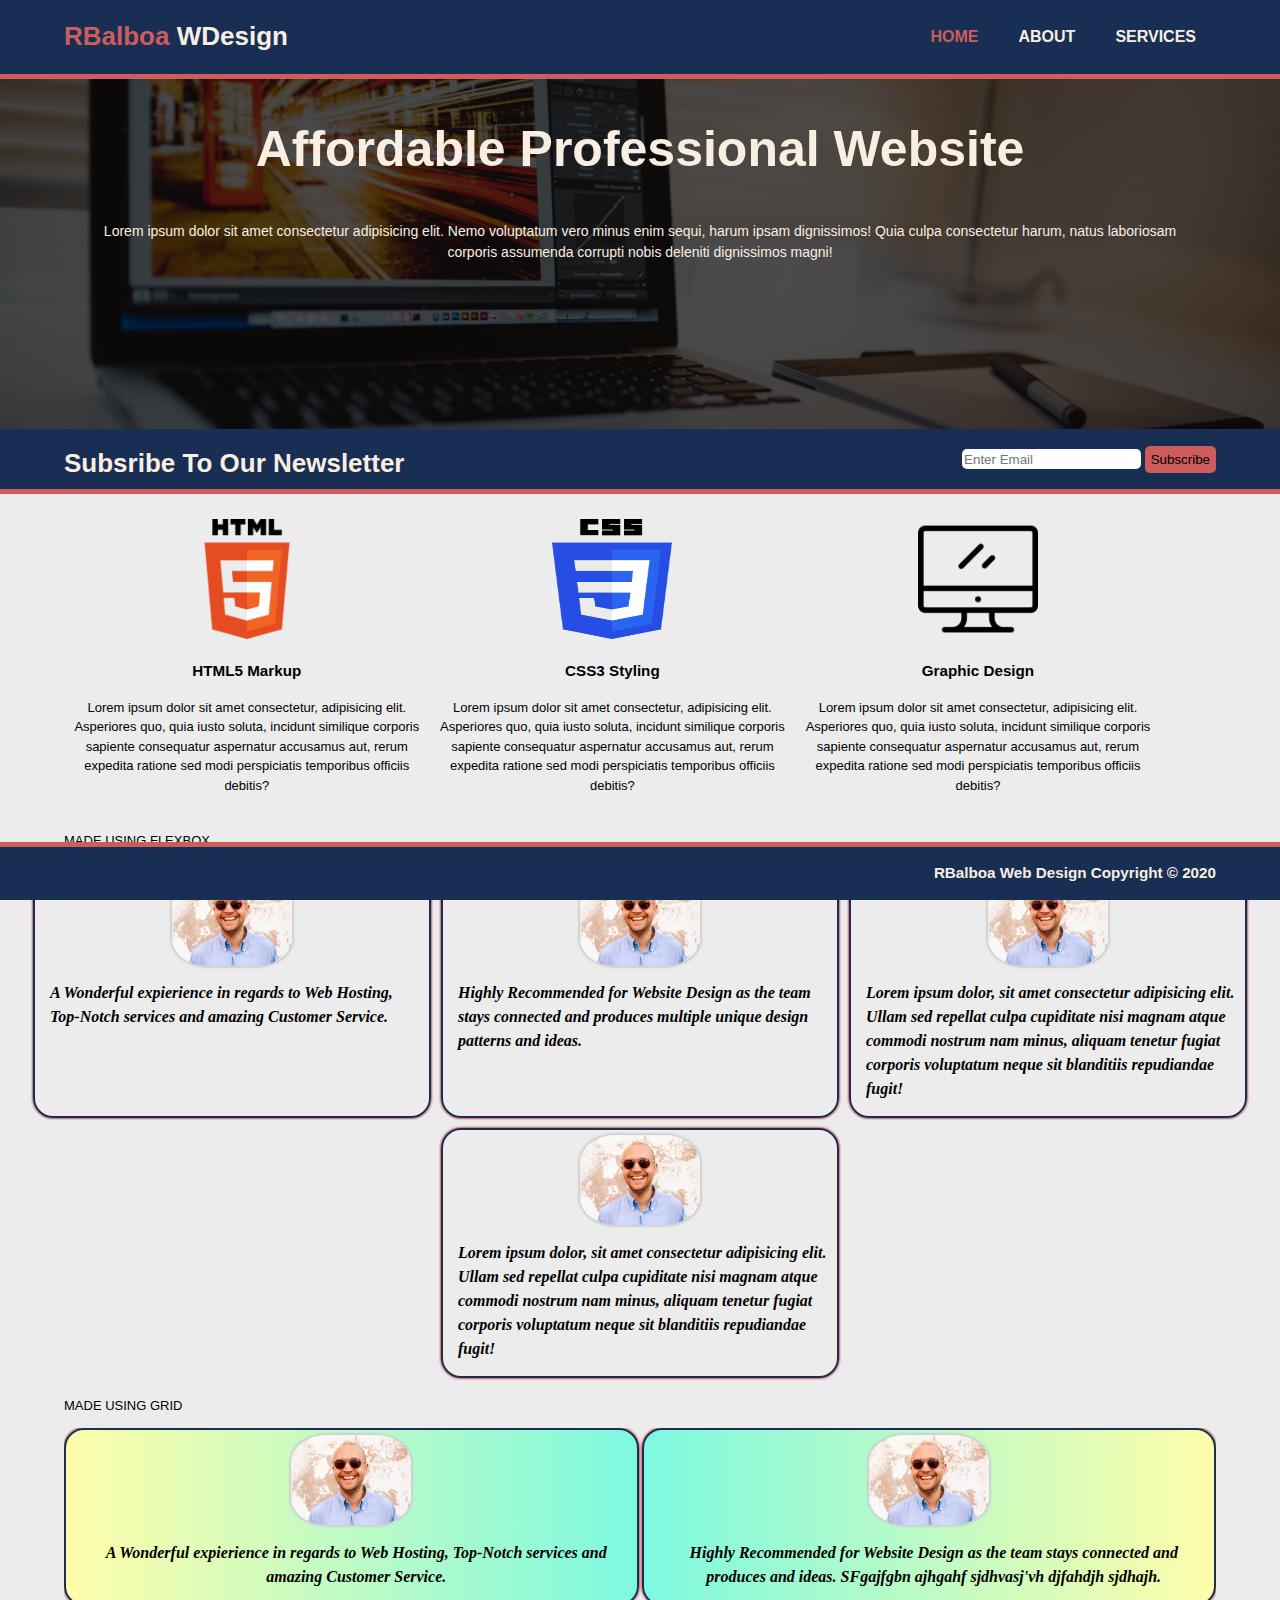
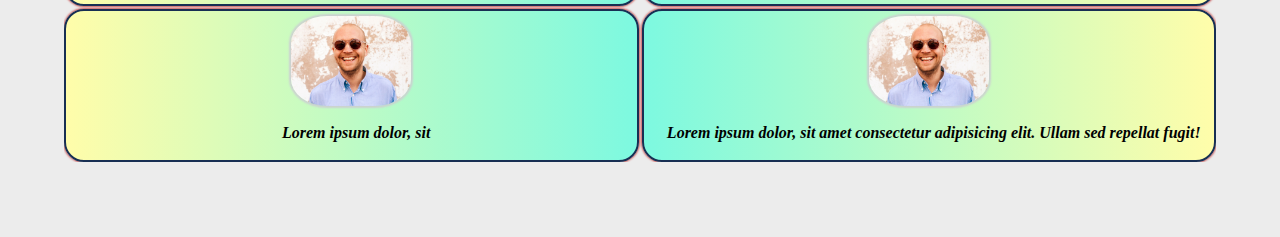
<file: index.html>
<!DOCTYPE html>
<html>
  <head>
    <meta name="google" content="notranslate" />
    <meta charset="UTF-8" />
    <meta name="viewport" content="width=device-width, initial-scale=1.0" />
    <meta
      name="description"
      content="Template for practice to build an non-existant company website"
    />
    <meta name="keywords" content="web design, affordable web design" />
    <meta name="author" content="DyNeX0" />
    <title>RBalboa WDesign</title>
    <link rel="stylesheet" type="text/css" href="./css/style.css" />
  </head>
  <body>
    <header>
      <div class="container">
        <div id="logo">
          <h1><span class="highlight">RBalboa</span> WDesign</h1>
        </div>
        <nav>
          <ul>
            <li class="current">
              <h4><a href="index.html">HOME</a></h4>
            </li>
            <li>
              <h4><a href="about.html">ABOUT</a></h4>
            </li>
            <li>
              <h4><a href="services.html">SERVICES</a></h4>
            </li>
          </ul>
        </nav>
      </div>
    </header>
    <section id="showcase">
      <div class="container">
        <h1>Affordable Professional Website</h1>
        <p>
          Lorem ipsum dolor sit amet consectetur adipisicing elit. Nemo
          voluptatum vero minus enim sequi, harum ipsam dignissimos! Quia culpa
          consectetur harum, natus laboriosam corporis assumenda corrupti nobis
          deleniti dignissimos magni!
        </p>
      </div>
    </section>
    <section id="newsletter">
      <div class="container">
        <h1>Subsribe To Our Newsletter</h1>
        <form>
          <input type="email" placeholder="Enter Email" />
          <button>Subscribe</button>
        </form>
      </div>
    </section>
    <section id="boxes">
      <div class="container">
        <div class="box">
          <img src="./img/html.png" />
          <h3>HTML5 Markup</h3>
          <p>
            Lorem ipsum dolor sit amet consectetur, adipisicing elit. Asperiores
            quo, quia iusto soluta, incidunt similique corporis sapiente
            consequatur aspernatur accusamus aut, rerum expedita ratione sed
            modi perspiciatis temporibus officiis debitis?
          </p>
        </div>
        <div class="box">
          <img src="./img/css.png" />
          <h3>CSS3 Styling</h3>
          <p>
            Lorem ipsum dolor sit amet consectetur, adipisicing elit. Asperiores
            quo, quia iusto soluta, incidunt similique corporis sapiente
            consequatur aspernatur accusamus aut, rerum expedita ratione sed
            modi perspiciatis temporibus officiis debitis?
          </p>
        </div>
        <div class="box">
          <a href="https://www.flaticon.com/authors/freepik">
            <img
              src="./img/gdesign.png"
              title="Made by Freepik from Flaticon"
            />
          </a>
          <h3>Graphic Design</h3>
          <p>
            Lorem ipsum dolor sit amet consectetur, adipisicing elit. Asperiores
            quo, quia iusto soluta, incidunt similique corporis sapiente
            consequatur aspernatur accusamus aut, rerum expedita ratione sed
            modi perspiciatis temporibus officiis debitis?
          </p>
        </div>
      </div>
    </section>
    <div class="container">
      <p style="color: black;">MADE USING FLEXBOX</p>
    </div>
    <section class="user-reviews">
      <div class="container-user">
        <div class="box">
          <div class="image-wrapper">
            <img class="user-pp" src="./img/review-pp-1.jpg" />
          </div>
          <p>
            A Wonderful expierience in regards to Web Hosting, Top-Notch
            services and amazing Customer Service.
          </p>
        </div>
        <div class="box">
          <div class="image-wrapper">
            <img class="user-pp" src="./img/review-pp-1.jpg" />
          </div>
          <p>
            Highly Recommended for Website Design as the team stays connected
            and produces multiple unique design patterns and ideas.
          </p>
        </div>
        <div class="box">
          <div class="image-wrapper">
            <img class="user-pp" src="./img/review-pp-1.jpg" />
          </div>
          <p>
            Lorem ipsum dolor, sit amet consectetur adipisicing elit. Ullam sed
            repellat culpa cupiditate nisi magnam atque commodi nostrum nam
            minus, aliquam tenetur fugiat corporis voluptatum neque sit
            blanditiis repudiandae fugit!
          </p>
        </div>
        <div class="box">
          <div class="image-wrapper">
            <img class="user-pp" src="./img/review-pp-1.jpg" />
          </div>
          <p>
            Lorem ipsum dolor, sit amet consectetur adipisicing elit. Ullam sed
            repellat culpa cupiditate nisi magnam atque commodi nostrum nam
            minus, aliquam tenetur fugiat corporis voluptatum neque sit
            blanditiis repudiandae fugit!
          </p>
        </div>
      </div>
      <div class="container">
        <p style="color: black;">MADE USING GRID</p>
      </div>
    </section>
    <section class="user-reviews">
      <div class="container">
        <div class="container-user-grid">
          <div class="box">
            <div class="image-wrapper">
              <img class="user-pp" src="./img/review-pp-1.jpg" />
            </div>
            <p>
              A Wonderful expierience in regards to Web Hosting, Top-Notch
              services and amazing Customer Service.
            </p>
          </div>
          <div class="box">
            <div class="image-wrapper">
              <img class="user-pp" src="./img/review-pp-1.jpg" />
            </div>
            <p>
              Highly Recommended for Website Design as the team stays connected
              and produces and ideas. SFgajfgbn ajhgahf sjdhvasj'vh djfahdjh
              sjdhajh.
            </p>
          </div>
          <div class="box">
            <div class="image-wrapper">
              <img class="user-pp" src="./img/review-pp-1.jpg" />
            </div>
            <p>
              Lorem ipsum dolor, sit
            </p>
          </div>
          <div class="box">
            <div class="image-wrapper">
              <img class="user-pp" src="./img/review-pp-1.jpg" />
            </div>
            <p>
              Lorem ipsum dolor, sit amet consectetur adipisicing elit. Ullam
              sed repellat fugit!
            </p>
          </div>
        </div>
      </div>
    </section>
    <footer>
      <div class="container">
        <h3>RBalboa Web Design Copyright &copy; 2020</h3>
      </div>
    </footer>
  </body>
</html>
</file>
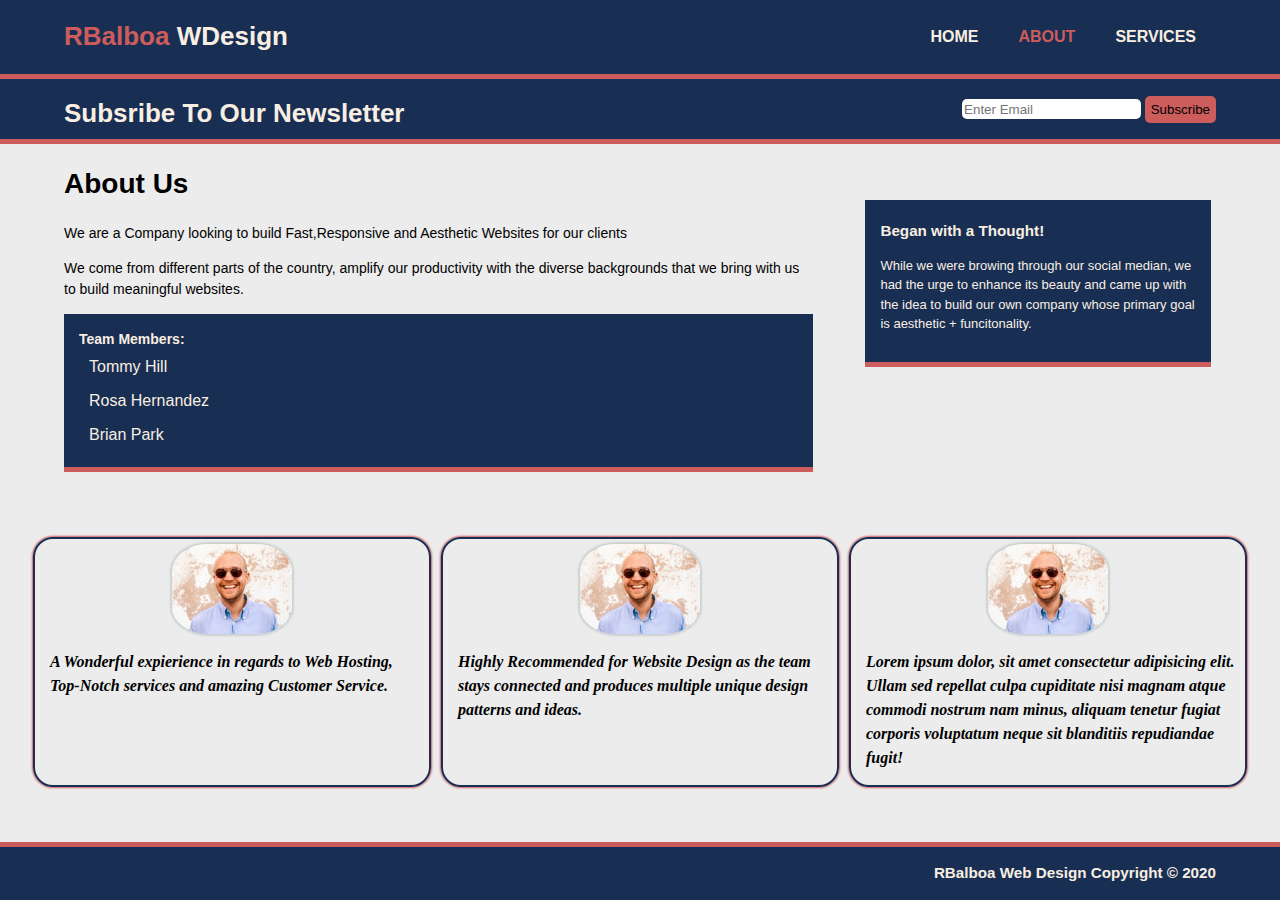
<file: about.html>
<!DOCTYPE html>
<html>
  <head>
    <meta charset="UTF-8" />
    <meta name="google" content="notranslate" />
    <meta name="viewport" content="width=device-width, initial-scale=1.0" />
    <meta
      name="description"
      content="Template for practice to build an non-existant company website"
    />
    <meta name="keywords" content="web design, affordable web design" />
    <meta name="author" content="DyNeX0" />
    <title>About us</title>
    <link rel="stylesheet" href="./css/style.css" />
  </head>
  <body>
    <header>
      <div class="container">
        <div id="logo">
          <h1><span class="highlight">RBalboa</span> WDesign</h1>
        </div>
        <nav>
          <ul>
            <li>
              <h4><a href="index.html">HOME</a></h4>
            </li>
            <li class="current">
              <h4><a href="about.html">ABOUT</a></h4>
            </li>
            <li>
              <h4><a href="services.html">SERVICES</a></h4>
            </li>
          </ul>
        </nav>
      </div>
    </header>
    <section id="newsletter">
      <div class="container">
        <h1>Subsribe To Our Newsletter</h1>
        <form>
          <input type="email" placeholder="Enter Email" />
          <button>Subscribe</button>
        </form>
      </div>
    </section>
    <section id="main">
      <div class="container">
        <article id="main-col">
          <h1 class="page-title">About Us</h1>
          <p>
            We are a Company looking to build Fast,Responsive and Aesthetic
            Websites for our clients
          </p>
          <p>
            We come from different parts of the country, amplify our
            productivity with the diverse backgrounds that we bring with us to
            build meaningful websites.
          </p>
          <div class="dark">
            <b>Team Members:</b>
            <ul>
              <li>Tommy Hill</li>
              <li>Rosa Hernandez</li>
              <li>Brian Park</li>
            </ul>
          </div>
        </article>
        <aside id="sidebar">
          <div class="dark">
            <h3>Began with a Thought!</h3>
            <p>
              While we were browing through our social median, we had the urge
              to enhance its beauty and came up with the idea to build our own
              company whose primary goal is aesthetic + funcitonality.
            </p>
          </div>
        </aside>
      </div>
    </section>
    <div id="space"></div>
    <section id="user-reviews">
      <div class="container-user">
        <div class="box">
          <div class="image-wrapper">
            <img class="user-pp" src="./img/review-pp-1.jpg" />
          </div>
          <p>
            A Wonderful expierience in regards to Web Hosting, Top-Notch
            services and amazing Customer Service.
          </p>
        </div>
        <div class="box">
          <div class="image-wrapper">
            <img class="user-pp" src="./img/review-pp-1.jpg" />
          </div>
          <p>
            Highly Recommended for Website Design as the team stays connected
            and produces multiple unique design patterns and ideas.
          </p>
        </div>
        <div class="box">
          <div class="image-wrapper">
            <img class="user-pp" src="./img/review-pp-1.jpg" />
          </div>
          <p>
            Lorem ipsum dolor, sit amet consectetur adipisicing elit. Ullam sed
            repellat culpa cupiditate nisi magnam atque commodi nostrum nam
            minus, aliquam tenetur fugiat corporis voluptatum neque sit
            blanditiis repudiandae fugit!
          </p>
        </div>
      </div>
    </section>
    <footer>
      <div class="container">
        <h3>RBalboa Web Design Copyright &copy; 2020</h3>
      </div>
    </footer>
  </body>
</html>
</file>
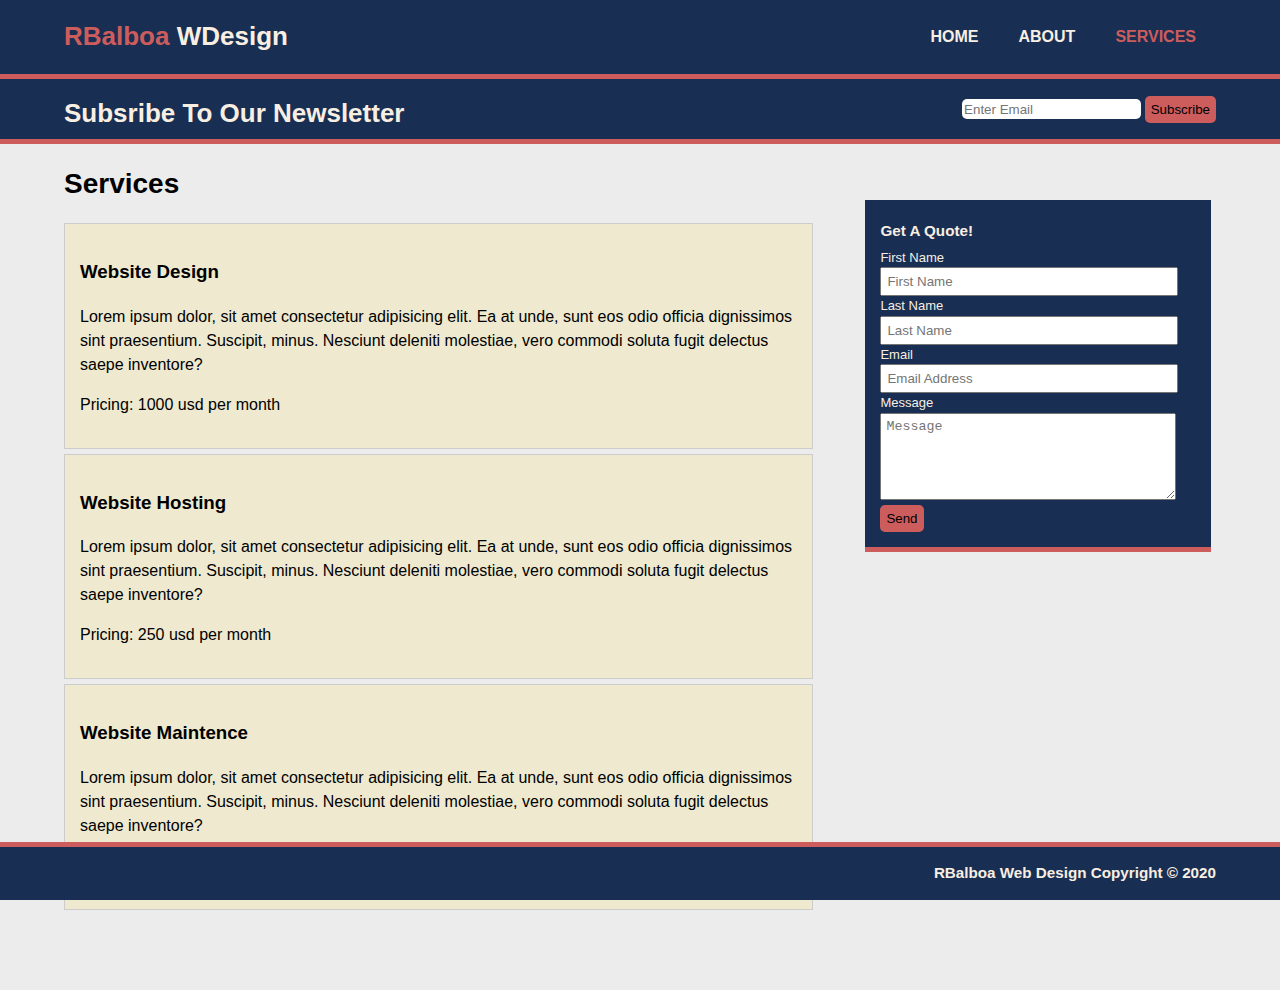
<file: services.html>
<!DOCTYPE html>
<html>
  <head>
    <meta charset="UTF-8" />
    <meta name="viewport" content="width=device-width, initial-scale=1.0" />
    <meta
      name="description"
      content="Template for practice to build an non-existant company website"
    />
    <meta name="keywords" content="web design, affordable web design" />
    <meta name="author" content="DyNeX0" />
    <title>Services</title>
    <link rel="stylesheet" href="./css/style.css" />
  </head>
  <body>
    <header>
      <div class="container">
        <div id="logo">
          <h1><span class="highlight">RBalboa</span> WDesign</h1>
        </div>
        <nav>
          <ul>
            <li>
              <h4><a href="index.html">HOME</a></h4>
            </li>
            <li>
              <h4><a href="about.html">ABOUT</a></h4>
            </li>
            <li class="current">
              <h4><a href="services.html">SERVICES</a></h4>
            </li>
          </ul>
        </nav>
      </div>
    </header>
    <section id="newsletter">
      <div class="container">
        <h1>Subsribe To Our Newsletter</h1>
        <form>
          <input type="email" placeholder="Enter Email" />
          <button>Subscribe</button>
        </form>
      </div>
    </section>
    <section id="main">
      <div class="container">
        <article id="main-col">
          <h1 class="page-title">Services</h1>
          <ul id="services">
            <li>
              <h3>Website Design</h3>
              <p>
                Lorem ipsum dolor, sit amet consectetur adipisicing elit. Ea at
                unde, sunt eos odio officia dignissimos sint praesentium.
                Suscipit, minus. Nesciunt deleniti molestiae, vero commodi
                soluta fugit delectus saepe inventore?
              </p>
              <p>Pricing: 1000 usd per month</p>
            </li>
            <li>
              <h3>Website Hosting</h3>
              <p>
                Lorem ipsum dolor, sit amet consectetur adipisicing elit. Ea at
                unde, sunt eos odio officia dignissimos sint praesentium.
                Suscipit, minus. Nesciunt deleniti molestiae, vero commodi
                soluta fugit delectus saepe inventore?
              </p>
              <p>Pricing: 250 usd per month</p>
            </li>
            <li>
              <h3>Website Maintence</h3>
              <p>
                Lorem ipsum dolor, sit amet consectetur adipisicing elit. Ea at
                unde, sunt eos odio officia dignissimos sint praesentium.
                Suscipit, minus. Nesciunt deleniti molestiae, vero commodi
                soluta fugit delectus saepe inventore?
              </p>
              <p>Pricing: 50 usd per month</p>
            </li>
          </ul>
        </article>
        <aside id="sidebar">
          <div class="dark">
            <h3>Get A Quote!</h3>
            <form class="quote">
              <div>
                <label>First Name</label>
                <input type="text" placeholder="First Name" required />
              </div>
              <div>
                <label>Last Name</label>
                <input type="text" placeholder="Last Name" required />
              </div>
              <div>
                <label>Email</label>
                <input type="email" placeholder="Email Address" required />
              </div>
              <div>
                <label>Message</label>
                <textarea
                  placeholder="Message"
                  rows="5"
                  spellcheck="true"
                  translate="yes"
                ></textarea>
              </div>
              <button type="submit">Send</button>
            </form>
          </div>
        </aside>
      </div>
    </section>
    <footer>
      <div class="container">
        <h3>RBalboa Web Design Copyright &copy; 2020</h3>
      </div>
    </footer>
  </body>
</html>
</file>
<file: css/style.css>
/*  Global */
body {
  background-color: #ececec;
  color: #f9eee2;
  margin: 0;
  margin-bottom: 75px;
  padding: 0;
  font: 13px/1.5 "Trebuchet MS", Helvetica, sans-serif;
}
.container {
  width: 90%;
  margin: auto;
  overflow: hidden;
}
ul {
  list-style-type: none;
  margin: 0;
  padding: 0;
}
button {
  background-color: indianred;
  border: none;
  height: 27px;
  border-radius: 5px;
}
button:hover {
  background-color: rgba(205, 92, 92, 0.9);
}
.dark {
  background-color: #182f53;
  margin-top: 10px;
  margin-bottom: 10px;
  color: #f9eee2;
  padding: 15px;
  border-bottom: 5px solid indianred;
}

.highlight,
.current a {
  color: indianred;
  font-weight: bold;
}
#space {
  height: 50px;
}

/* Header */
header {
  background-color: #182f53;
  min-height: 70px;
  border-bottom: 5px solid indianred;
}

header #logo h1 {
  float: left;
}
header nav {
  float: right;
}
header ul {
  padding-top: 8px;
}

header li {
  display: inline;
  float: left;
  padding: 0px 20px 0px 20px;
}
header ul a {
  text-decoration: none;
  color: #f9eee2;
  font-size: 16px;
}
header ul a:hover {
  color: indianred;
}
#showcase {
  text-align: center;
  background: linear-gradient(rgba(0, 0, 0, 0.7), rgba(0, 0, 0, 0.7)),
    url("../img/main-bg.jpg") no-repeat center center;
  min-height: 350px;
  background-color: black;
  background-size: cover;
}
/* Showcase */
@media only screen and (min-width: 767px) {
  #showcase {
    background: linear-gradient(rgba(0, 0, 0, 0.7), rgba(0, 0, 0, 0.7)),
      url("../img/main-bg1.jpg") no-repeat center center;
    background-size: cover;
  }
}

#showcase h1 {
  font-size: 50px;
}
#showcase p {
  font-size: 14px;
  margin: 20px;
}
/* Newsletter */

#newsletter {
  background-color: #182f53;
  min-height: 60px;
  border-bottom: 5px solid indianred;
}

#newsletter h1 {
  float: left;
  margin-top: 15px;
  margin-block-end: 0;
}
#newsletter form {
  padding: 17px 0px 5px;
  float: right;
  margin-bottom: 10px;
}

#newsletter input[type="email"] {
  height: 20px;
  border-radius: 5px;
  border: none;
  padding: 0;
  padding-left: 2px;
}

#boxes {
  margin-top: 15px;
  color: black;
}
#boxes .box {
  width: 30%;
  text-align: center;
  float: left;
  padding: 10px;
}
#boxes .box img,
a {
  height: 120px;
  width: 120px;
}
/* About: Main */
#main {
  color: black;
}
article#main-col {
  float: left;
  width: 65%;
  font-size: 14px;
}
#main-col li {
  font-size: 16px;
  padding: 5px 0 5px 10px;
}
/* Sidebar */
aside#sidebar {
  margin: 5px;
  margin-top: 46px;
  float: right;
  width: 30%;
}
aside#sidebar .quote input,
aside#sidebar .quote textarea {
  width: 90%;
  padding: 5px;
}
aside h3 {
  margin: 5px 0 5px 0;
}

/* Footer */
footer {
  background-color: #182f53;
  text-align: end;
  position: fixed;
  width: 100%;
  bottom: 0;
  border-top: 5px solid indianred;
}

/* Services */
ul#services li {
  float: left;
  padding: 15px;
  margin-bottom: 5px;
  background-color: #eee9cf;
  border: 1px solid #cccccc;
}
/* User-Reviews */
.user-reviews {
  color: black;
}
.container-user {
  display: flex;
  justify-content: center;
  flex-wrap: wrap;
}

.container-user .box {
  margin: 5px;
  padding: 5px;
  border: 2px solid #182f53;
  border-radius: 20px;
  box-shadow: 0px 0px 2px 1px indianred;
  flex-basis: 30%;
}
.container-user .box p,
.container-user-grid .box p {
  font-weight: bolder;
  font-family: "Trebuchet MS", "Tahoma";
  font-size: 16px;
  font-style: italic;
  padding: 10px 0px 10px 10px;
  margin: 0;
}
.box p {
  color: black;
}

.image-wrapper {
  text-align: center;
}
.image-wrapper .user-pp {
  display: inline-block;
}
.container-user img,
.container-user-grid img {
  box-shadow: 0px 0px 2px 2px #ccd1d1;
  border-radius: 30%;
  max-width: 235px;
  max-height: 90px;
  height: auto;
  width: auto;
}
/* User-Review Grid */
.container-user-grid {
  display: grid;
  grid-template-columns: repeat(2, 1fr);
  grid-auto-rows: minmax(100px, auto);
  gap: 3px;
  justify-content: center;
}
.container-user-grid .box {
  text-align: center;
  padding: 5px;
  border: 2px solid #182f53;
  border-radius: 20px;
  box-shadow: 0px 0px 2px 1px indianred;
}

.container-user-grid > div {
  background-image: linear-gradient(to left, #fffdaa, #7df9e0);
}
.container-user-grid > div:nth-child(odd) {
  background-image: linear-gradient(to right, #fffdaa, #7df9e0);
}

/* Media Queries */
@media (max-width: 768px) {
  header #logo h1,
  header nav,
  header ul,
  header li,
  header h4,
  #newsletter h1,
  #newsletter form,
  #boxes .box,
  article#main-col,
  aside#sidebar,
  ul#services li,
  .quote input,
  .quote textarea {
    float: none;
    text-align: center;
    width: 100%;
    padding: 0;
    margin: 5px 0 5px;
  }
  header h4 {
    display: inline;
    padding: 5px;
  }
  #showcase h1 {
    font-size: 35px;
    width: 90%;
  }
  #newsletter button,
  aside#sidebar button {
    display: block;
    width: 100%;
  }
  #newsletter form input[type="email"] {
    display: block;
    width: 100%;
    margin-bottom: 5px;
  }
  .dark {
    padding: 10px;
  }
  #showcase {
    min-height: 300px;
  }
  .container-user {
    display: block;
    margin: 0px 20px 10px 20px;
  }
  #space {
    height: 10px;
  }
  .container-user-grid {
    grid-template-columns: 1fr;
  }
}
</file>
